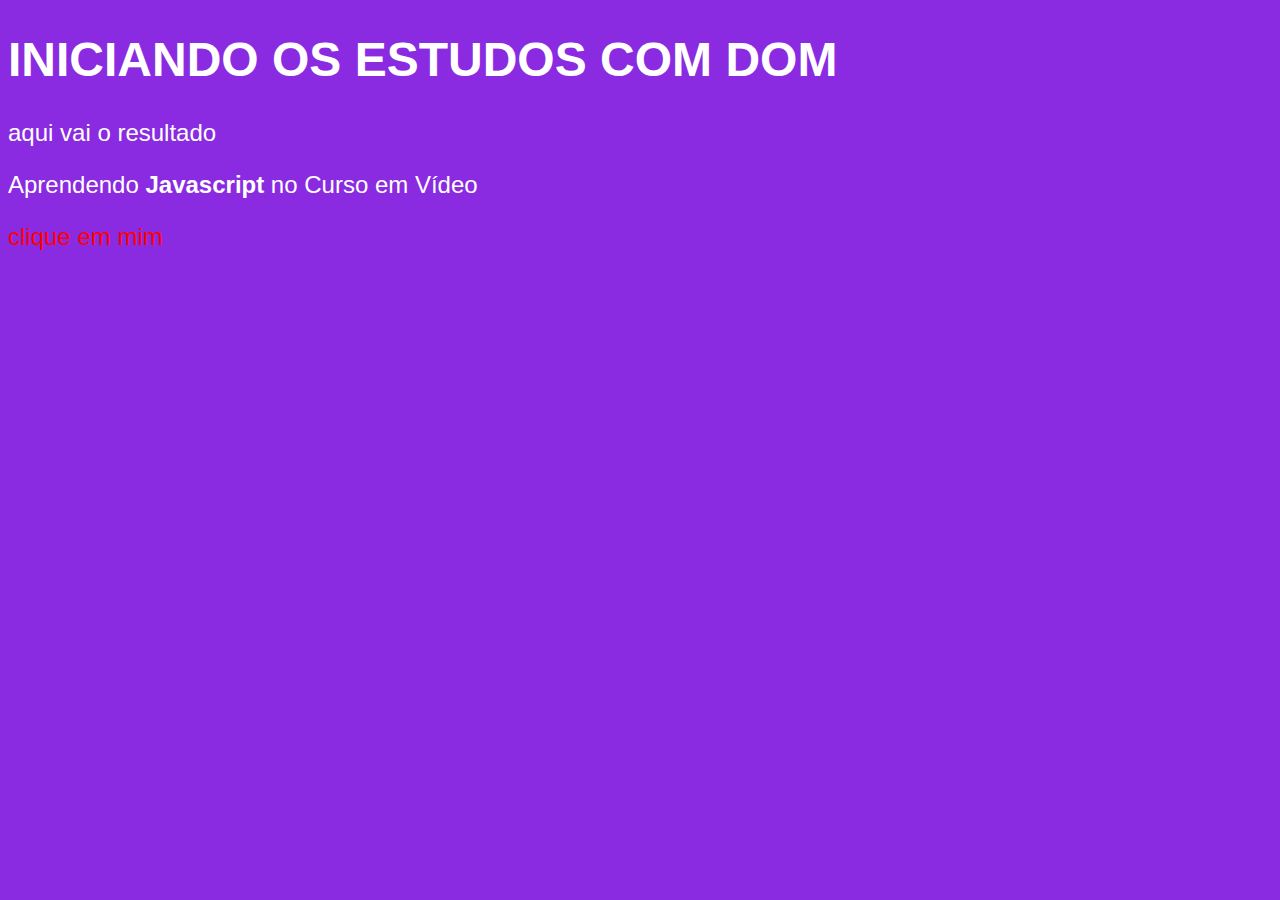
<file: 09getElements.html>
<!DOCTYPE html>
<html lang="en">
<head>
    <meta charset="UTF-8">
    <meta name="viewport" content="width=device-width, initial-scale=1.0">
    <title>AULA 09</title>
    <style>
        body{
            background: blueviolet;
            color: white;
            font: normal 18pt Arial;
        }
    </style>
</head>
<body>
    <H1> INICIANDO OS ESTUDOS COM DOM</H1>
    <p> aqui vai o resultado</p>
    <p>Aprendendo <strong>Javascript</strong>  no Curso em Vídeo</p>    
    <div id="msg"> clique em mim</div>
    <script>
        //var p1=window.document.getElementsByTagName('p')[0] //seleciona todos os parágrafos [n]==> número do paragrafo se quiser especificar
        //window.document.write('Está escrito assim: ' +p1.innerText)
       // p1.style.color = 'blue'
        //body.style.background(black);
        //window.alert(p1.innerText)
       // var d = window.document.getElementById('msg');
        //d.style.background = 'green';
        var d = window.document.querySelector('div#msg') // ('id.msg')
        d.style.color = 'red'
    </script>
</body>
</html>
</file>
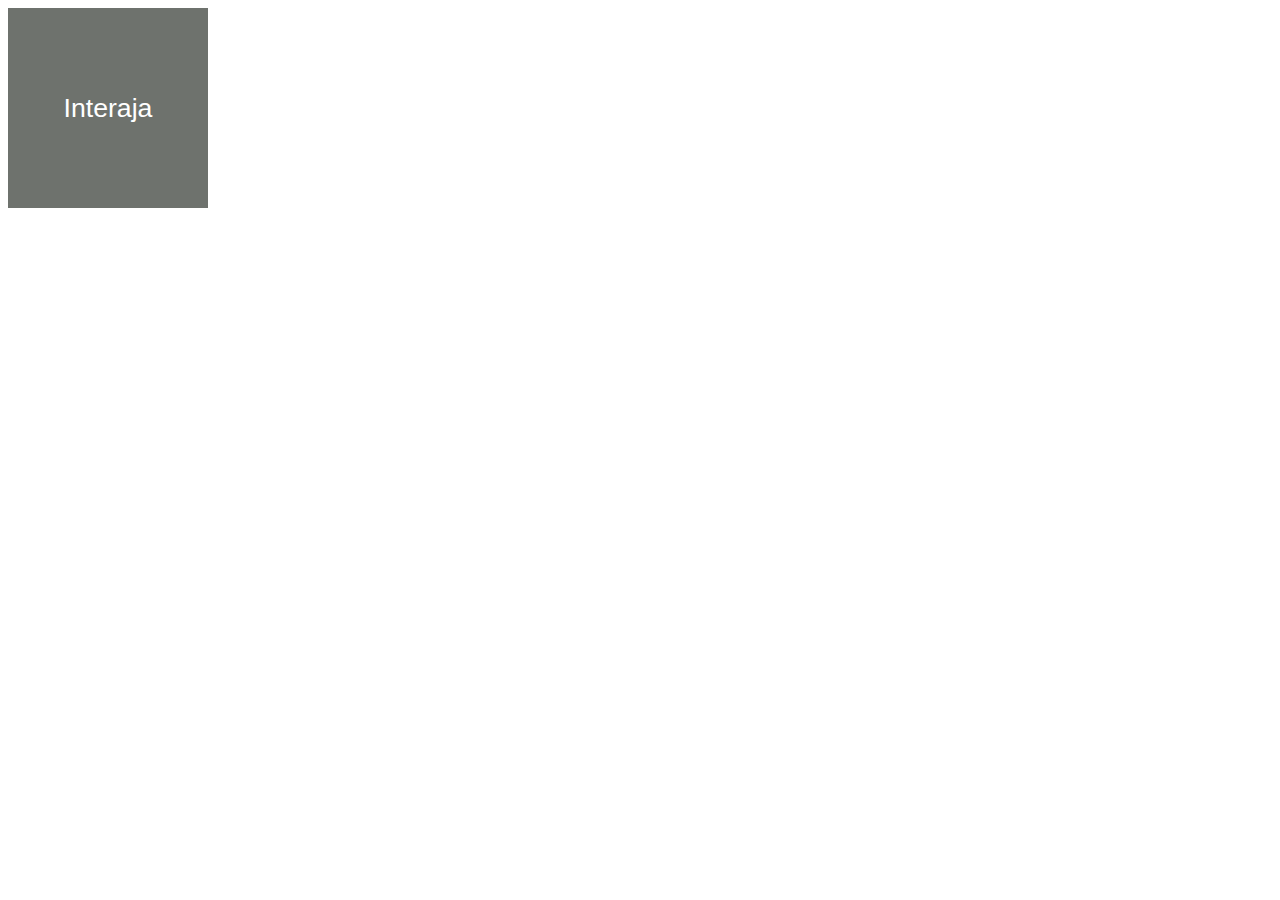
<file: 10Events.html>
<!DOCTYPE html>
<html lang="en">
<head>
    <meta charset="UTF-8">
    <meta name="viewport" content="width=device-width, initial-scale=1.0">
    <title>EVENTOS DOM</title> 
    <style>
            div#area{ /*todos os eventos aqui https://developer.mozilla.org/pt-BR/docs/Web/Events*/
                font:normal 20pt Arial;
                background:rgb(110, 114, 109);
                color: white;
                width: 200px;
                height:200px;
                line-height:200px;
                text-align: center;
                
            }

    </style>
</head>
<body>
    <div id="area">
        Interaja 
    </div>
    <script>
        var area = window.document.getElementById('area');
        /*ao inves de colocar os eventos junto com a id da div e poluir o código:
        onclick="clicar()" onmouseenter="entrar()" onmouseout="sair()"*/
         area.addEventListener('click', clicar)
         area.addEventListener('mouseenter', entrar)
         area.addEventListener('mouseout', sair)
        function clicar(){
            area.innerText = 'Clicou!'
            area.style.background = 'green'
        }
        function entrar(){
            area.innerText = 'Entrou!'
            area.style.background = 'blue'
        }
        function sair(){
            area.innerText = 'Saiu!'
            area.style.background = 'red'
        }
    </script>
</body>
</html>
</file>
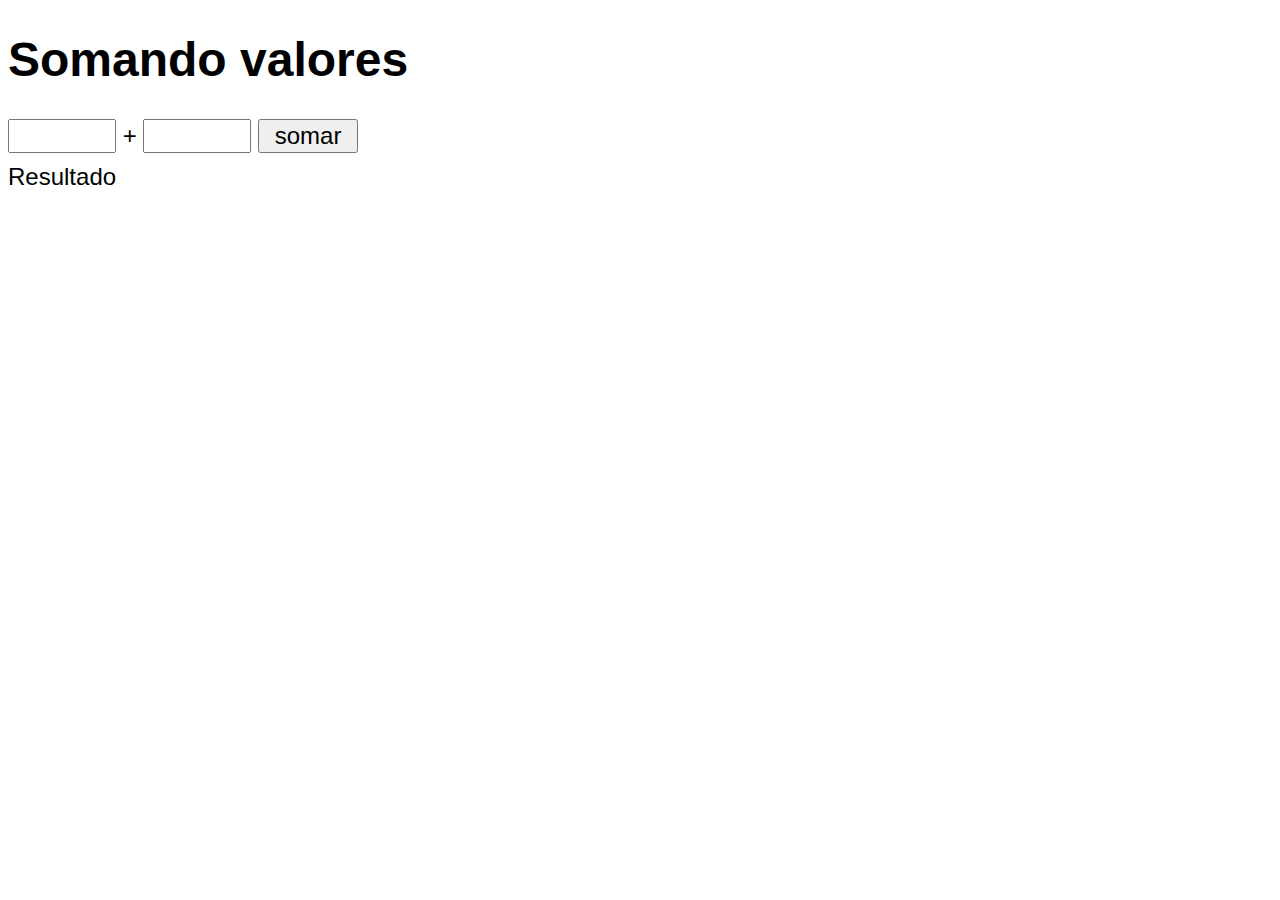
<file: 10UserInteraction.html>
<!DOCTYPE html>
<html lang="en">
<head>
    <meta charset="UTF-8">
    <meta name="viewport" content="width=device-width, initial-scale=1.0">
    <title>SOMANDO NUMEROS</title>
    <style>
        body{
            font: normal 18pt Arial;
        }
        input{
            font: normal 18pt Arial;
            width: 100px;
            margin-bottom: 10px;
        }
    </style>
</head>
<body>
   <h1> Somando valores</h1> 
   <input type="number" name="txtn1" id="txtn1"> +
   <input type="number" name="txtn2" id="txtn2">
   <input type="button" value="somar" onclick="somar()">
   <div id="res">Resultado</div>
   <script>
       function somar(){
                var tn1 = window.document.getElementById('txtn1')
                var tn2 = window.document.querySelector('input#txtn2')
                var res = window.document.getElementById('res')
                var n1 = Number(tn1.value)
                var n2 = Number(tn2.value)
                var s = n1 + n2
                res.innerHTML = `A soma entre ${n1} e ${n2} é igual a ${s}`
       }
   </script>
</body>
</html>
</file>
